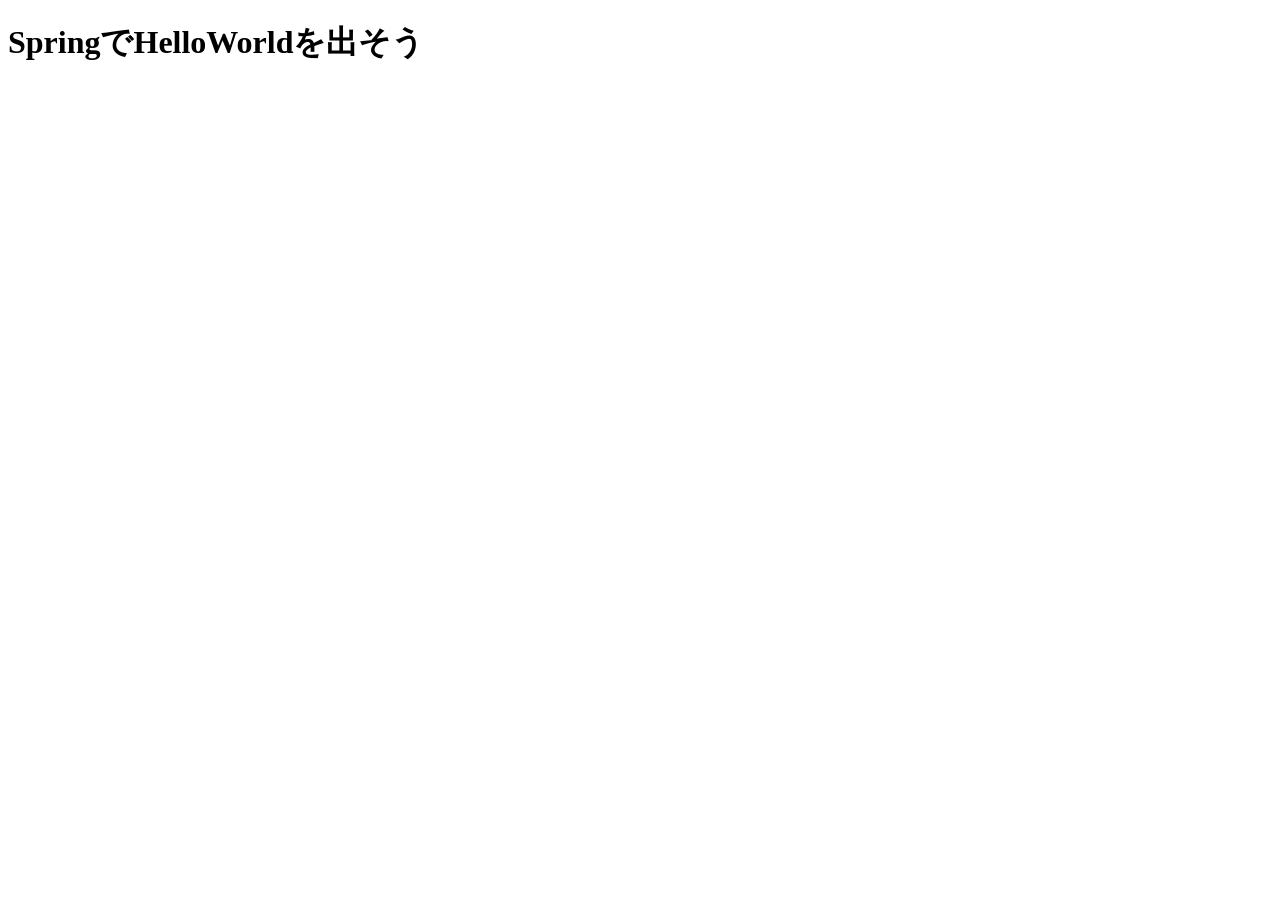
<file: demoSpring/target/classes/templates/index.html>
<!DOCTYPE html>
<html xmlns="http://www.w3.org/1999/xhtml" xmlns:th="http://www.thymeleaf.org">
    <head>
        <title>Hello</title>
        <meta charset="utf-8" />
    </head>
    <body>
        <h1>SpringでHelloWorldを出そう</h1>
        <h2><span th:text="${message}"></span></h2>
    </body>
</html>
</file>
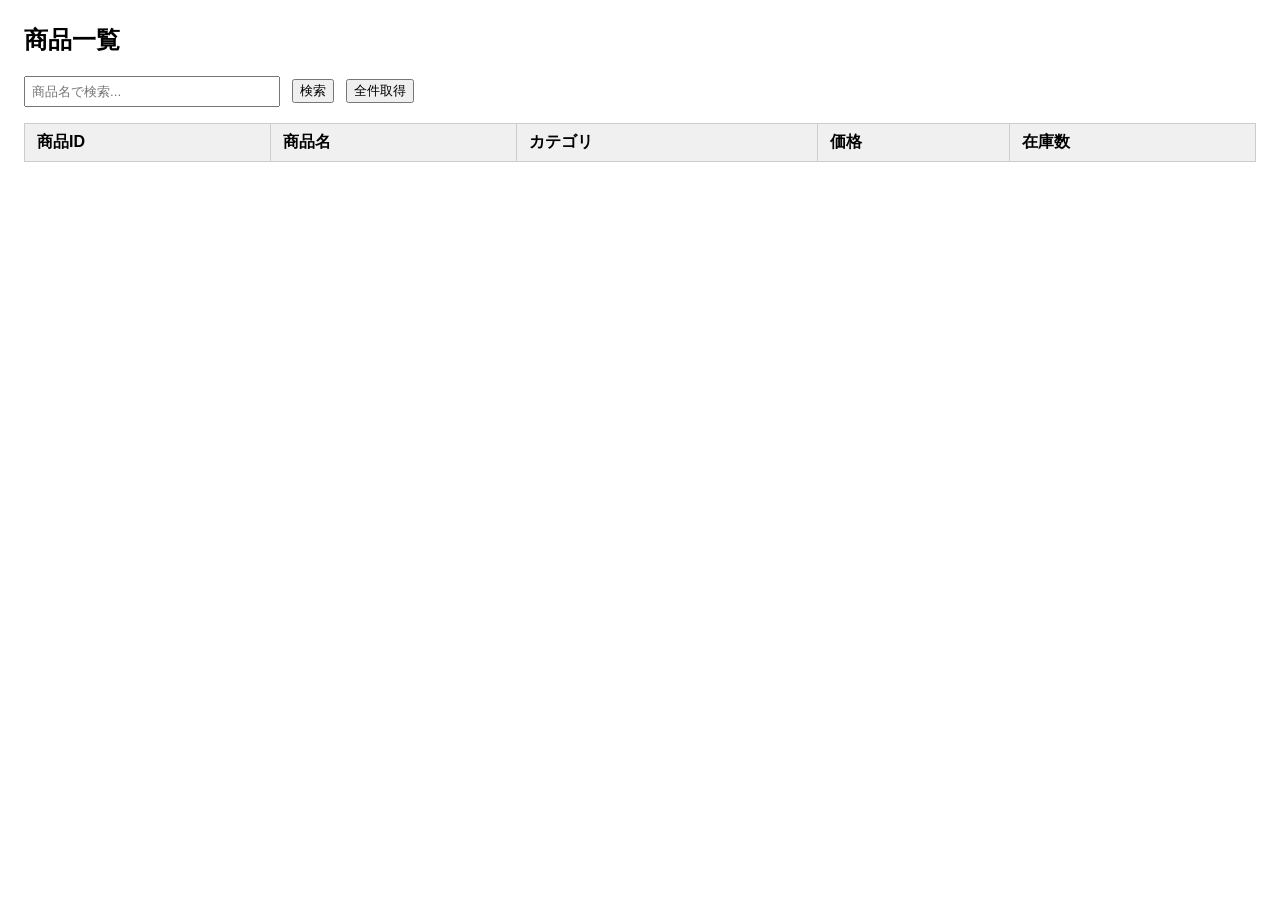
<file: ch6-lv1/src/main/resources/templates/index.html>
<!DOCTYPE html>
<html lang="ja">
<head>
  <meta charset="UTF-8">
  <title>商品一覧</title>
  <style>
    body { font-family: sans-serif; margin: 24px; }
    table { border-collapse: collapse; width: 100%; }
    th, td { border: 1px solid #ccc; padding: 8px 12px; text-align: left; }
    th { background: #f0f0f0; }
    .toolbar { display: flex; gap: 12px; margin-bottom: 16px; align-items: center; }
    #errorMsg { color: red; display: none; margin-top: 8px; }
    #loadingMsg { color: #888; display: none; }
  </style>
</head>
<body>
  <h2>商品一覧</h2>
  <div class="toolbar">
    <input type="text" id="searchInput" placeholder="商品名で検索..." style="width:240px; padding:6px;">
    <button id="searchBtn">検索</button>
    <button id="loadBtn">全件取得</button>
  </div>
  <p id="loadingMsg">読み込み中...</p>
  <p id="errorMsg"></p>
  <table>
    <thead>
      <tr>
        <th>商品ID</th>
        <th>商品名</th>
        <th>カテゴリ</th>
        <th>価格</th>
        <th>在庫数</th>
      </tr>
    </thead>
    <tbody id="productTableBody"></tbody>
  </table>

  <!-- 💡 ファイルの読み込みをやめて、ここに直接 JavaScript のプログラムを合体させました！ -->
  <script>
    const loadBtn      = document.getElementById("loadBtn");
    const searchBtn    = document.getElementById("searchBtn");
    const searchInput  = document.getElementById("searchInput");
    const tableBody    = document.getElementById("productTableBody");
    const errorMsg     = document.getElementById("errorMsg");
    const loadingMsg   = document.getElementById("loadingMsg");

    let allProducts = [];

    function showError(message) {
      errorMsg.textContent = message;
      errorMsg.style.display = "block";
    }

    function hideError() {
      errorMsg.style.display = "none";
    }

    function showLoading() {
      loadingMsg.style.display = "block";
    }

    function hideLoading() {
      loadingMsg.style.display = "none";
    }

    function renderTable(products) {
      tableBody.innerHTML = "";
      if (products.length === 0) {
        const row = document.createElement("tr");
        row.innerHTML = '<td colspan="5" style="text-align:center;">該当する商品がありません</td>';
        tableBody.appendChild(row);
        return;
      }
      products.forEach(product => {
        const row = document.createElement("tr");
        row.innerHTML = `
          <td>${product.productId}</td>
          <td>${product.name}</td>
          <td>${product.category}</td>
          <td>${product.price.toLocaleString()}円</td>
          <td>${product.stock}個</td>
        `;
        tableBody.appendChild(row);
      });
    }

    async function fetchAllProducts() {
      hideError();
      showLoading();
      tableBody.innerHTML = "";

      try {
        const response = await fetch("/api/products");

        if (!response.ok) {
          throw new Error("サーバーエラー: " + response.status);
        }

        allProducts = await response.json();

        renderTable(allProducts);

      } catch (error) {
        console.error("取得エラー:", error);
        showError("商品一覧の取得に失敗しました。しばらく経ってから再度お試しください。");
      } finally {
        hideLoading();
      }
    }

    function filterProducts(keyword) {
      const trimmed = keyword.trim().toLowerCase();
      if (trimmed === "") {
        renderTable(allProducts);
        return;
      }
      const filtered = allProducts.filter(p =>
        p.name.toLowerCase().includes(trimmed) ||
        p.category.toLowerCase().includes(trimmed)
      );
      renderTable(filtered);
    }

    loadBtn.addEventListener("click", () => {
      fetchAllProducts();
    });

    searchBtn.addEventListener("click", () => {
      filterProducts(searchInput.value);
    });

    searchInput.addEventListener("keydown", (event) => {
      if (event.key === "Enter") {
        filterProducts(searchInput.value);
      }
    });
  </script>
</body>
</html>
</file>
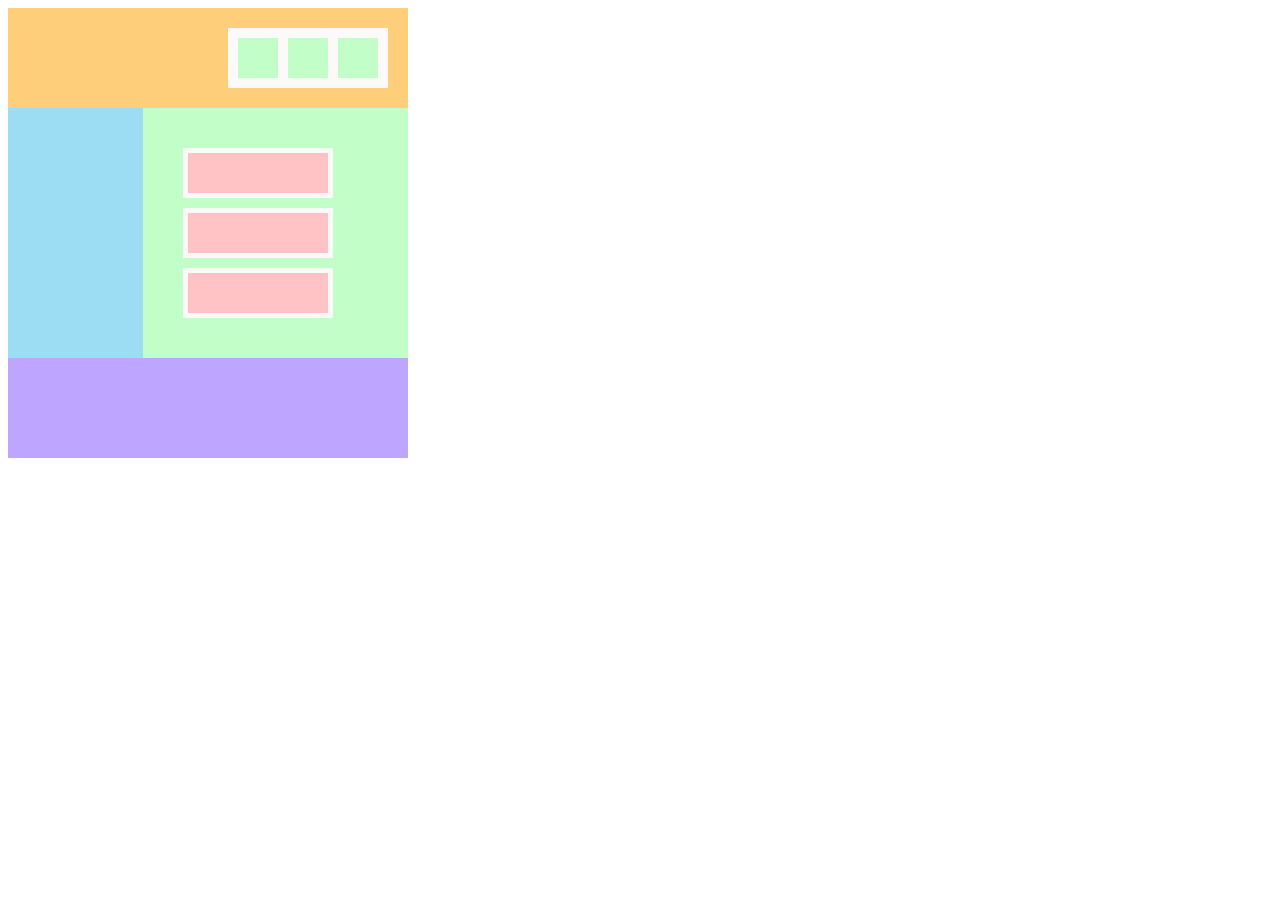
<file: 1-19/main.html>
<!DOCTYPE html>
<html>
<head>
    <meta charset="UTF-8">
    <meta name="viewport" content="width=device-width, initial-scale=1.0">
    <title>課題2</title>
    <link rel="stylesheet" href="style.css">
    <link rel="stylesheet" href="smartStyle2.css">
    </head>
<body>
    <div class="wrapper">
        <div class="contents clearfix">
            <div class="header"> 
                <div class="mini-header">
                        <div class="box1"></div>
                        <div class="box1"></div>
                        <div class="box1"></div>                    
                </div>
            </div>    
        </div>
            <div class="center">
                 <div class="center-left"></div>
                 <div class="center-right">
                     <div class="center-upper">
                        <div class="in-upper"></div>
                     </div>
                     <div class="center-midle">
                        <div class="in-midle"></div>
                     </div>
                     <div class="center-lowew">
                        <div class="in-lowew"></div>
                     </div>
                 </div>
            </div>
             <div class="footer"></div>
     </div>     
</body>
</html>
</file>
<file: 1-19/style.css>
.header{
    width: 400px;
    height: 100px;
    background-color: #FFCE7a;
}

.mini-header{
    width: 160px;
    height: 60px;
    background-color: #fbfaf9;
    display: flex;
    margin-top: 20px;
    margin-left: 220px;
    position:absolute;
}
.box1{
    width: 40px;
    height: 40px;
    background-color: #C2FFC8;
    margin-top: 10px;
    margin-left: 10px;
    
}
.center{
    width: 400px;
    height: 250px;
    display: flex;
}
.center-left{
    width: 150px;
    height: 250px;
    background-color: #9DDDF4
}
.center-right{
    width: 250px;
    height: 250px;
    background-color: #C2FFC8;
    padding-left: 40px;
}

.footer{
    width: 400px;
    height: 100px;
    background-color: #BEA5FF;
}
.center-upper{
    width: 150px;
    height: 50px;
    background-color: #fbfaf9;
    margin-top: 40px;
}

.center-midle{
    width: 150px;
    height: 50px;
    background-color: #fbfaf9;
    margin-top: 10px;
}

.center-lowew{
    width: 150px;
    height: 50px;
    background-color: #fbfaf9;
    margin-top: 10px;
}
.in-upper{
    background-color: #FFC2C5;
    width: 140px;
    height: 40px;
    margin-top: 5px;
    margin-left: 5px;
    position:absolute;
}
.in-midle{
    background-color: #FFC2C5;
    width: 140px;
    height: 40px;
    margin-top: 5px;
    margin-left: 5px;
    position:absolute;
}
.in-lowew{
    background-color: #FFC2C5;
    width: 140px;
    height: 40px;
    margin-top: 5px;
    margin-left: 5px;
    position:absolute;
}
</file>
<file: 1-19/smartStyle2.css>
@media screen  and (max-width:479px){
    .header{
        width: 200px;
        height: 200px;
        background-color: #FFCE7a;
    }
    .mini-header{
        width: 60px;
        height: 160px;
        margin-top: 20px;
        margin-left: 70px;
        display: block;
    }
    .center{
        width: 200px;
        height: 300px;
        display: block;
    }
    .center-left{
        width: 200px;
        height: 100px;
    }
    .center-right{
        width: 200px;
        height: 200px;
        padding-top: 20px;
        padding-left: 0px;
    }
    .center-upper{
        width: 150px;
        height: 50px;
        margin-left: 30px;
        margin-top: 0px;
    }
    .center-midle{
        width: 150px;
        height: 50px;
        margin-left: 30px;
        margin-top: 10px;
    }
    
    .center-lowew{
        width: 150px;
        height: 50px;
        margin-left: 30px;
        margin-top: 10px;
    }

    .footer{
        width: 200px;
        height: 100px;
        background-color: #BEA5FF;
    }
    
    }
</file>
